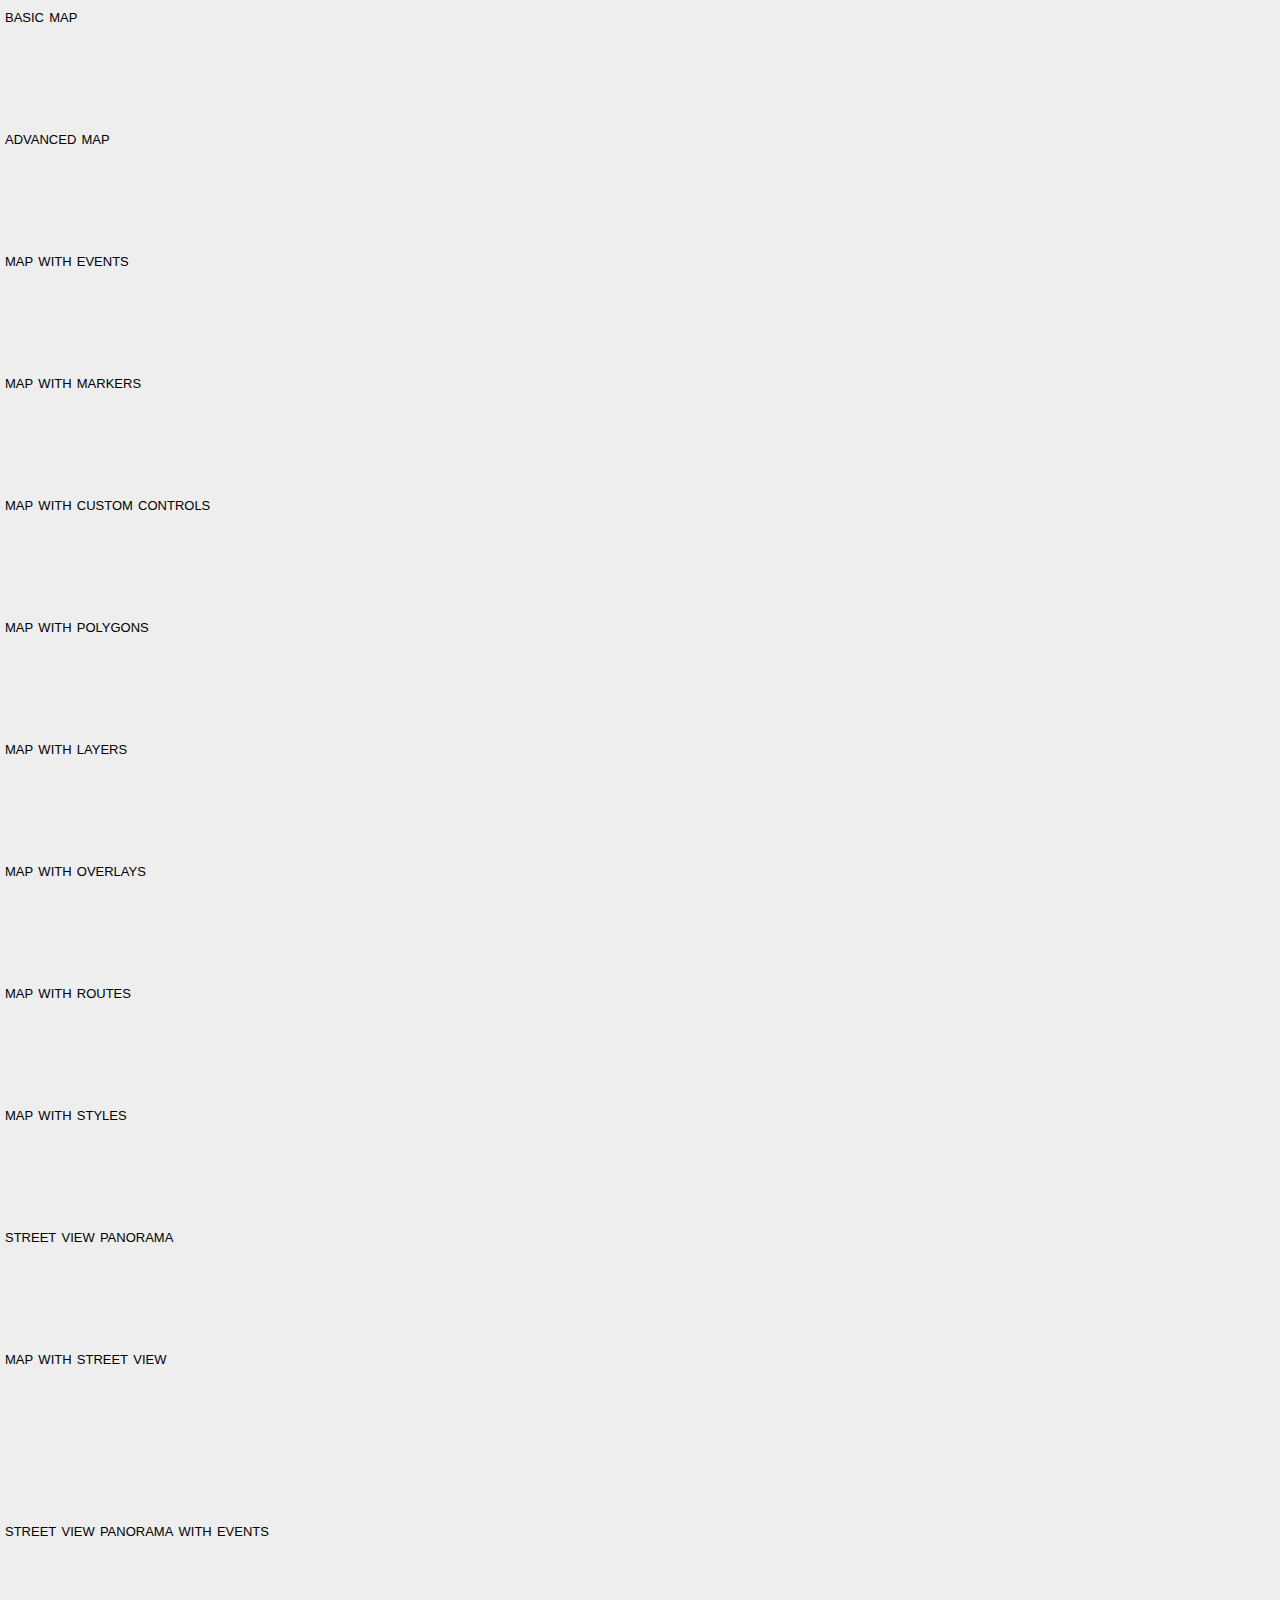
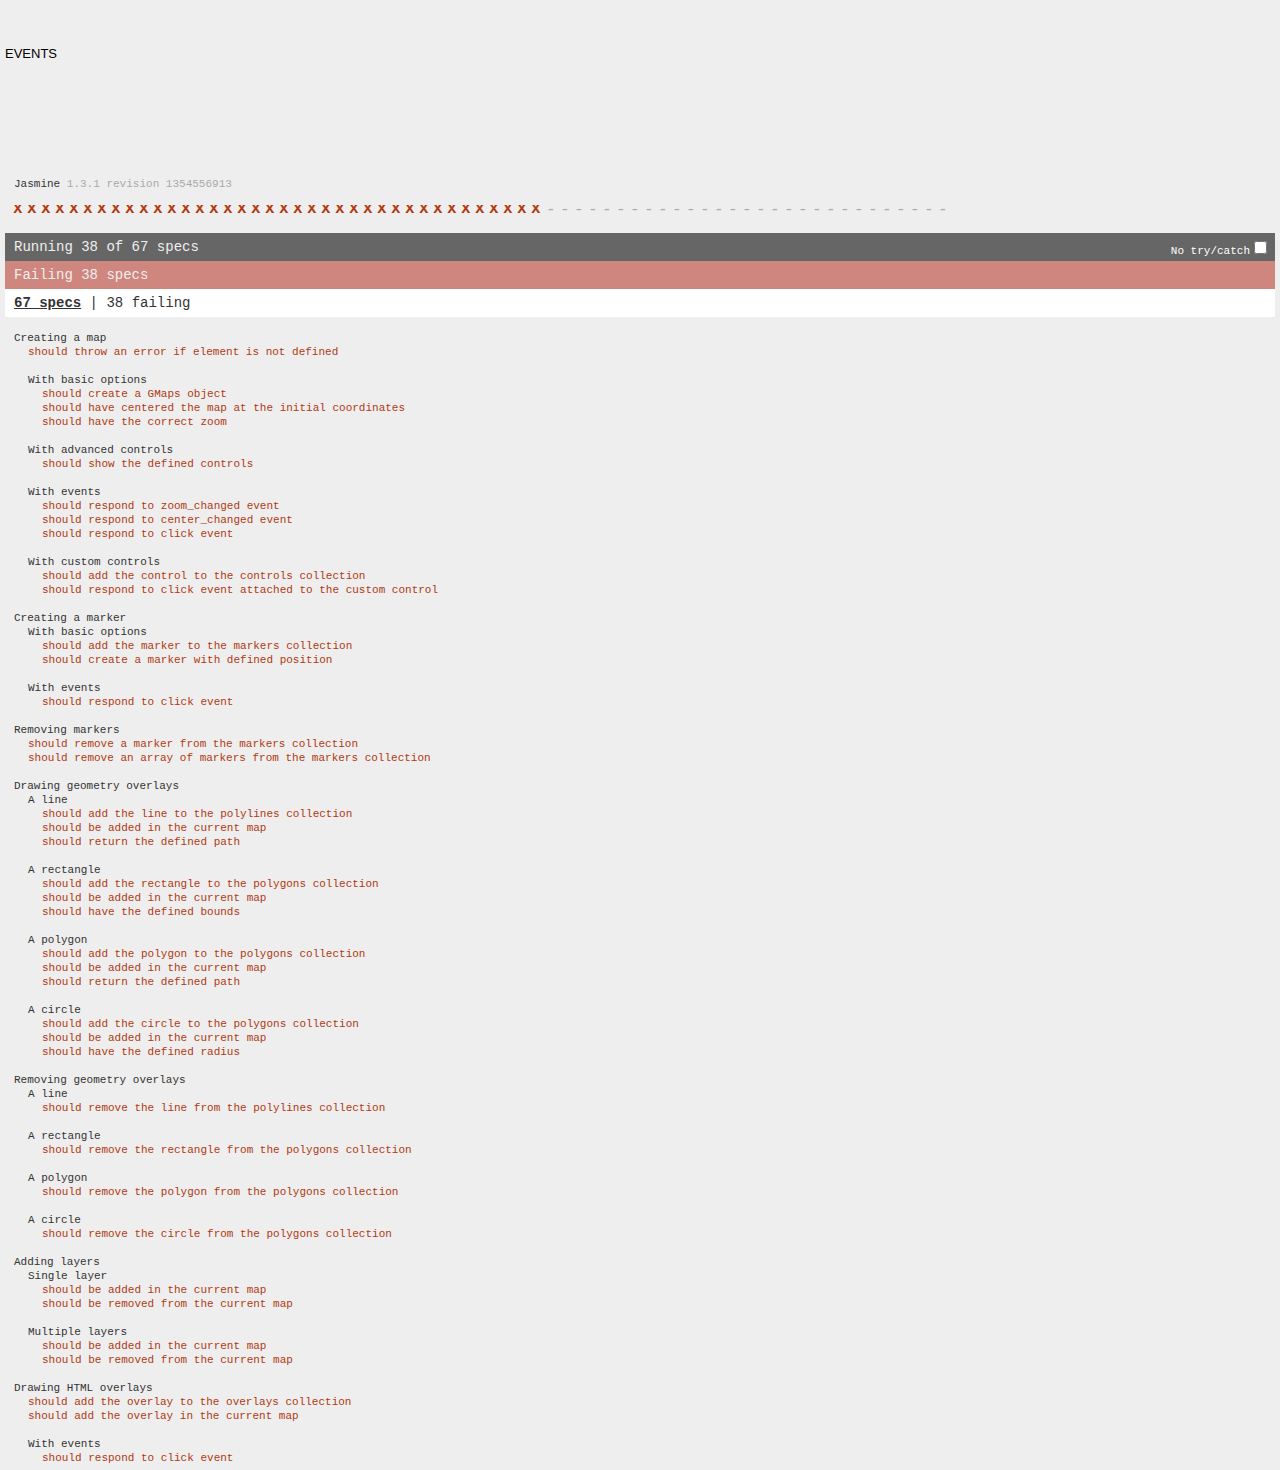
<file: ConnectToAiStaticWeb/wwwroot/bower_components/gmaps/test/index.html>
<!DOCTYPE html>
<html>
<head>
  <title>gmaps.js test</title>
  <link rel="stylesheet" type="text/css" href="lib/jasmine.css" />
  <link rel="stylesheet" href="style.css" />
  <script type="text/javascript" src="lib/jasmine.js"></script>
  <script type="text/javascript" src="lib/jasmine-html.js"></script>

  <script type="text/javascript" src="http://maps.google.com/maps/api/js?sensor=true"></script>
  <script type="text/javascript" src="../gmaps.js"></script>

  <script type="text/javascript" src="spec/MapSpec.js"></script>
  <script type="text/javascript" src="spec/MarkerSpec.js"></script>
  <script type="text/javascript" src="spec/GeometrySpec.js"></script>
  <script type="text/javascript" src="spec/LayerSpec.js"></script>
  <script type="text/javascript" src="spec/OverlaySpec.js"></script>
  <script type="text/javascript" src="spec/RouteSpec.js"></script>
  <script type="text/javascript" src="spec/StyleSpec.js"></script>
  <script type="text/javascript" src="spec/StreetViewSpec.js"></script>
  <script type="text/javascript" src="spec/EventSpec.js"></script>
  <script type="text/javascript" src="spec/ControlSpec.js"></script>

  <script type="text/javascript">
    (function() {
      var jasmineEnv = jasmine.getEnv();
      jasmineEnv.updateInterval = 1000;

      var htmlReporter = new jasmine.HtmlReporter();

      jasmineEnv.addReporter(htmlReporter);

      jasmineEnv.specFilter = function(spec) {
        return htmlReporter.specFilter(spec);
      };

      var currentWindowOnload = window.onload;

      window.onload = function() {
        if (currentWindowOnload) {
          currentWindowOnload();
        }

        execJasmine();
      };

      function execJasmine() {
        jasmineEnv.execute();
      }

    })();
  </script>
</head>
<body>
  <h3>Basic map</h3>
  <div class="map" id="basic-map"></div>
  <h3>Advanced map</h3>
  <div class="map" id="advanced-map"></div>
  <h3>Map with events</h3>
  <div class="map" id="map-with-events"></div>
  <h3>Map with markers</h3>
  <div class="map" id="map-with-markers"></div>
  <h3>Map with custom controls</h3>
  <div class="map" id="map-with-custom-controls"></div>
  <h3>Map with polygons</h3>
  <div class="map" id="map-with-polygons"></div>
  <h3>Map with layers</h3>
  <div class="map" id="map-with-layers"></div>
  <h3>Map with overlays</h3>
  <div class="map" id="map-with-overlays"></div>
  <h3>Map with routes</h3>
  <div class="map" id="map-with-routes"></div>
  <h3>Map with styles</h3>
  <div class="map" id="map-with-styles"></div>
  <h3>Street View Panorama</h3>
  <div class="panorama" id="streetview-standalone-panorama"></div>
  <h3>Map with Street View</h3>
  <div class="with-columns">
    <div class="map" id="map-with-streetview"></div>
    <div class="panorama" id="streetview-panorama"></div>
  </div>
  <h3>Street View Panorama with events</h3>
  <div class="panorama" id="streetview-with-events"></div>
  <h3>Events</h3>
  <div class="map" id="events"></div>
</body>
</html>
</file>
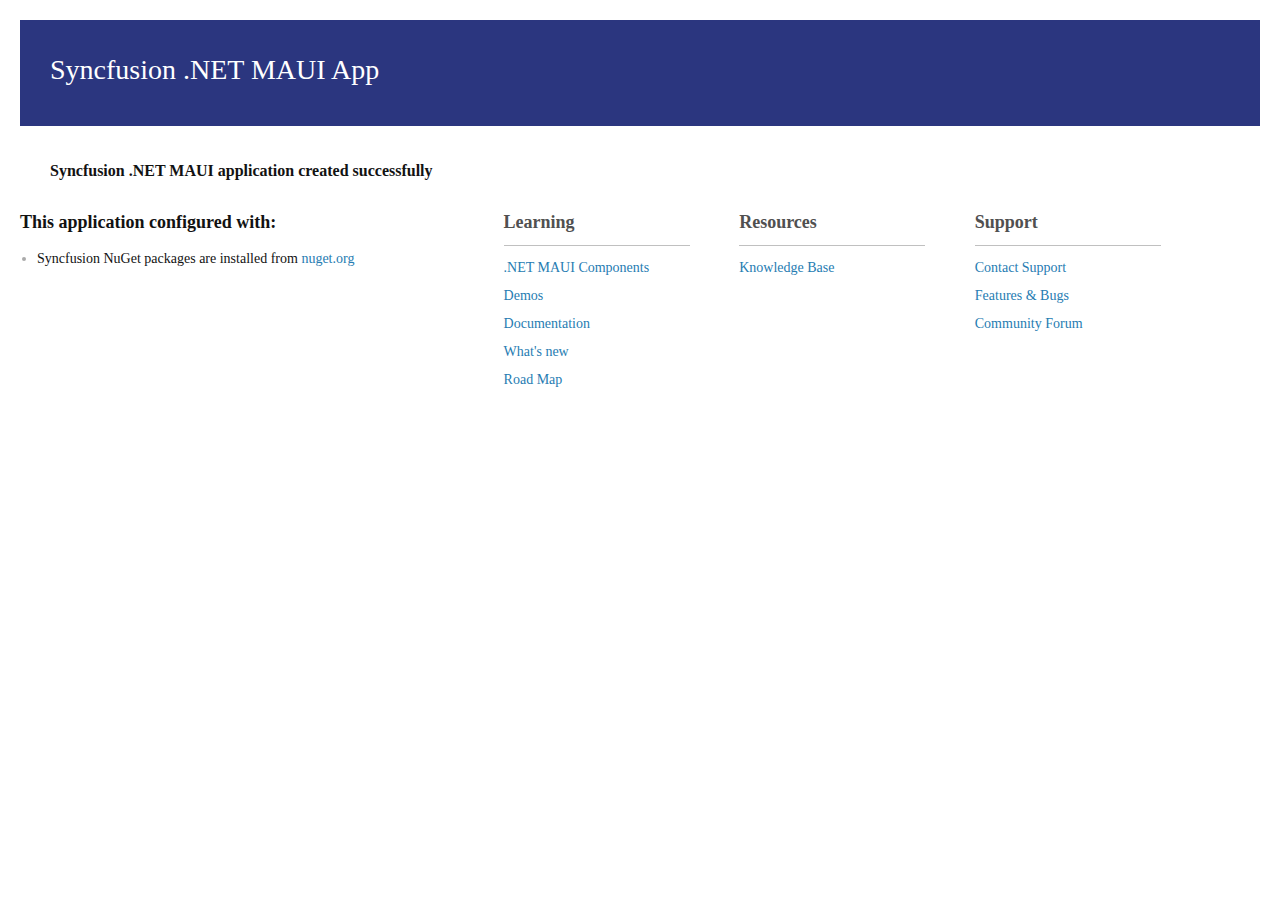
<file: ConnectToAi.MobileApp.Sync/Project_Readme.html>
﻿<!DOCTYPE html>
<html lang="en">
<head>
    <meta charset="utf-8" />
    <title>Syncfusion .NET MAUI Aplication</title>
     <style>
        body {
            background: #fff;
            color: #505050;
            font: 14px 'Segoe UI', tahoma, arial, helvetica, sans-serif;
            margin: 20px;
            padding: 0;
        }

        #header {
            background: #2B367F;
            color: #fff;
            padding: 0;
        }

        h1 {
            font-weight: normal;
			font-family: Segoe UI;
            margin: 0;
            padding: 0 30px;
			padding-top: 10px; 
            line-height: 80px;
        }
		h2{
		font-size: 18px;
			font-family: Segoe UI;
			text-transform: none;
			border-bottom: 1px solid silver;
			padding-bottom: 12px;
		}
        p {
            font-size: 16px;
			font-weight: 600;
            color: #121212;
            background: #ffffff;
			font-family: Segoe UI;
            padding: 0px 30px;
			padding-top: 20px;
            line-height: 50px;
        }

        .main {
            padding: 5px 30px;
			display: contents
        }

        .section {
            width: 15%;
            float: left;
            margin: 0 0 0 4%;
        }

            .section h2 {
                font-size: 18px;
                margin: 0;
				font-family: Segoe UI;
			text-transform: none;
                border-bottom: 1px solid silver;
                padding-bottom: 12px;
                margin-bottom: 8px;
            }
			
			.section.first h2 {
                font-size: 18px;
			    font-family: Segoe UI;
				font-weight:700;
                margin: 0;
				border-style:none;
				color: #121212;
            }

            .section.first {
                margin-left: 0px;
                width: 35%;
            }

                .section.first li {
			font-size: 14px;
			font-family: Segoe UI;
			font-weight: 400;
			width: auto;
			text-transform: none;
			padding: 4px 0;
			color: #121212;
			line-height:20px;
		}
		
		.section.first ul li
		{
		color:#AAAAAA;
		}
		.section.first ul li span
		{
		color:#121212;
		}
		
		.section.first ul
		{
            margin: 0;
			padding-left:17px;
		}

            .section.last {
                margin-right: 0;
            }

        .section ul {
            padding-left: 0;
            margin: 0;
        }

        .section li {
            font-size: 14px;
			font-family: Segoe UI;
			font-weight: 400;
			width: auto;
			text-transform: none;
			padding: 4px 0;
			color: #267CB9;
			line-height:20px;
        }

        a {
            color: #267cb2;
            text-decoration: none;
        }

            a:hover {
                text-decoration: underline;
            }
    </style>
</head>
<body>

    <div id="header">
        <h1>Syncfusion .NET MAUI App</h1>
        <p>Syncfusion .NET MAUI application created successfully</p>
    </div>

    <div class="main">
        <div class="section first">
            <h2>This application configured with:</h2>
            <ul>
				<li><span>Syncfusion NuGet packages are installed from <a href="https://www.nuget.org/profiles/SyncfusionInc" target="_blank">nuget.org</a></span></li>
            </ul>
        </div>
        <div class="section">
            <h2>Learning</h2>
            <ul style="list-style:none">
			    <li><a href="https://www.syncfusion.com/maui-controls/?utm_source=extension&utm_medium=listing&utm_campaign=maui-template-studio-extension" target="_blank">.NET MAUI Components</a></li>
                <li><a href="https://help.syncfusion.com/maui/demos/?utm_source=extension&utm_medium=listing&utm_campaign=maui-template-studio-extension" target="_blank">Demos</a></li>
			    <li><a href="https://help.syncfusion.com/maui/introduction/overview/?utm_source=extension&utm_medium=listing&utm_campaign=maui-template-studio-extension" target="_blank">Documentation</a> </li>
				<li><a href="https://www.syncfusion.com/products/whatsnew/maui-controls/?utm_source=extension&utm_medium=listing&utm_campaign=maui-template-studio-extension" target="_blank">What's new</a></li>
				<li><a href="https://www.syncfusion.com/products/roadmap/maui-controls/?utm_source=extension&utm_medium=listing&utm_campaign=maui-template-studio-extension" target="_blank">Road Map</a></li>
            </ul>
        </div>
		<div class="section">
            <h2>Resources</h2>
            <ul style="list-style:none">
			    <li><a href="https://www.syncfusion.com/kb/maui/?utm_source=extension&utm_medium=listing&utm_campaign=maui-template-studio-extension" target="_blank">Knowledge Base</a></li>
            </ul>
        </div>
        <div class="section">
            <h2>Support</h2>
            <ul style="list-style:none">
                <li><a href="https://support.syncfusion.com/support/tickets/create/?utm_source=extension&utm_medium=listing&utm_campaign=maui-template-studio-extension" target="_blank">Contact Support</a></li>
				<li><a href="https://www.syncfusion.com/feedback/maui/?utm_source=extension&utm_medium=listing&utm_campaign=maui-template-studio-extension" target="_blank">Features & Bugs</a> </li>
                <li><a href="https://www.syncfusion.com/forums/maui/??utm_source=extension&utm_medium=listing&utm_campaign=maui-template-studio-extension" target="_blank">Community Forum</a></li>
            </ul>
        </div>
    </div>
</body>
</html>
</file>
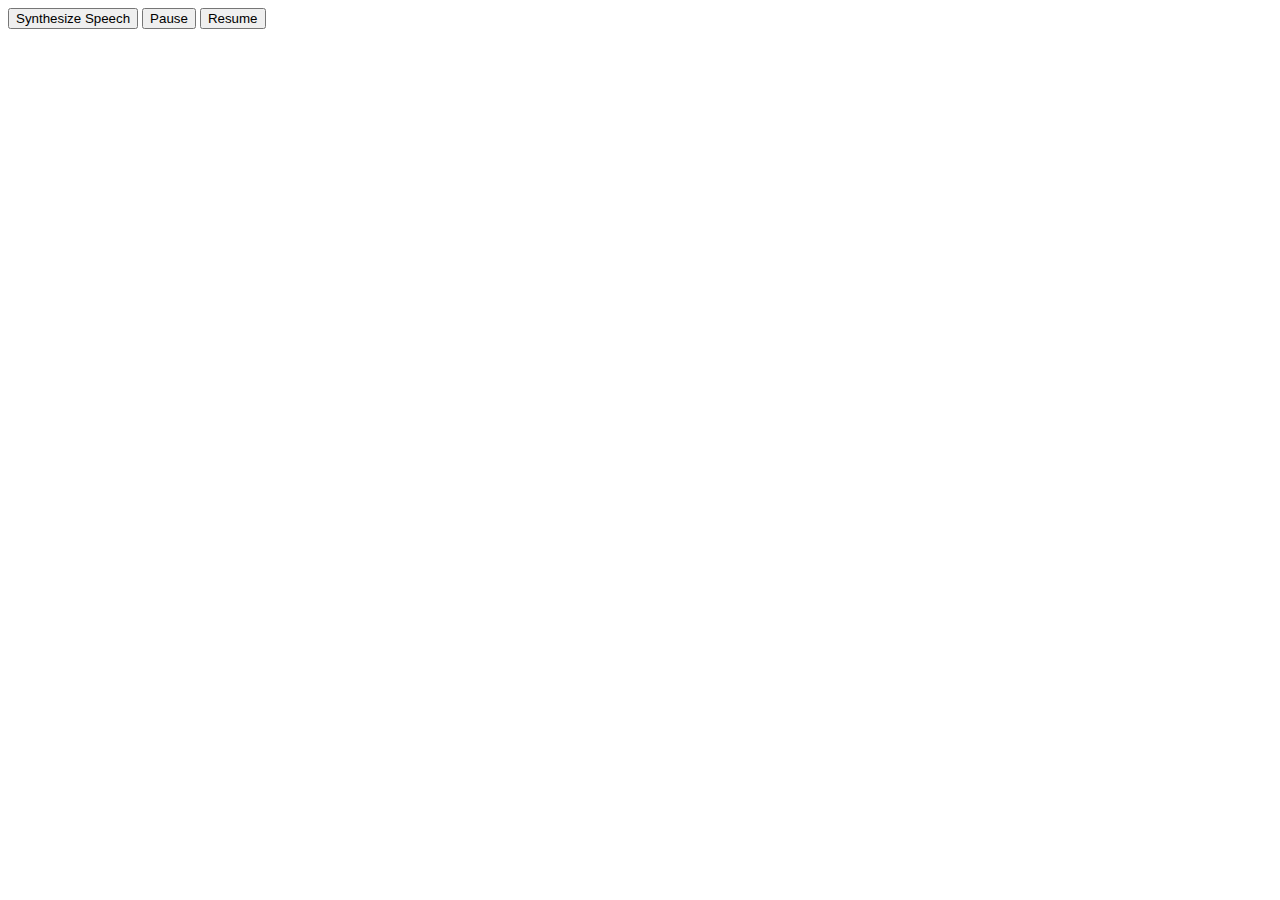
<file: ConnectToAiWeb/wwwroot/textToseech.html>
<!DOCTYPE html>
<html lang="en">
<head>
    <meta charset="UTF-8">
    <meta name="viewport" content="width=device-width, initial-scale=1.0">
    <title>Google Cloud Text-to-Speech</title>
</head>
<body>
    <button onclick="synthesizeSpeech()">Synthesize Speech</button>
    <button onclick="pauseSpeech()">Pause</button>
    <button onclick="resumeSpeech()">Resume</button>

    <script src="https://apis.google.com/js/api.js"></script>
    <script>
        let synth;
        let audio;

        function synthesizeSpeech() {
            gapi.load('client', initClient);
        }

        function initClient() {
            gapi.client.init({
                apiKey: '75996237e5603f9c25407c0f913b26153fb928a0',
                discoveryDocs: ['https://texttospeech.googleapis.com/$discovery/rest'],
            }).then(() => {
                synth = gapi.client.texttospeech.text.synthesize({
                    input: { text: 'Hello, this is a test.' },
                    voice: { languageCode: 'en-US', ssmlGender: 'NEUTRAL' },
                    audioConfig: { audioEncoding: 'LINEAR16' },
                });

                synth.execute((response) => {
                    const audioData = response.result.audioContent;
                    audio = new Audio();
                    audio.src = `data:audio/wav;base64,${audioData}`;
                    audio.play();
                });
            });
        }

        function pauseSpeech() {
            if (audio) {
                audio.pause();
            }
        }

        function resumeSpeech() {
            if (audio) {
                audio.play();
            }
        }
    </script>
</body>
</html>
</file>
<file: ConnectToAiStaticWeb/wwwroot/bower_components/gmaps/test/lib/jasmine.css>
body { background-color: #eeeeee; padding: 0; margin: 5px; overflow-y: scroll; }

#HTMLReporter { font-size: 11px; font-family: Monaco, "Lucida Console", monospace; line-height: 14px; color: #333333; }
#HTMLReporter a { text-decoration: none; }
#HTMLReporter a:hover { text-decoration: underline; }
#HTMLReporter p, #HTMLReporter h1, #HTMLReporter h2, #HTMLReporter h3, #HTMLReporter h4, #HTMLReporter h5, #HTMLReporter h6 { margin: 0; line-height: 14px; }
#HTMLReporter .banner, #HTMLReporter .symbolSummary, #HTMLReporter .summary, #HTMLReporter .resultMessage, #HTMLReporter .specDetail .description, #HTMLReporter .alert .bar, #HTMLReporter .stackTrace { padding-left: 9px; padding-right: 9px; }
#HTMLReporter #jasmine_content { position: fixed; right: 100%; }
#HTMLReporter .version { color: #aaaaaa; }
#HTMLReporter .banner { margin-top: 14px; }
#HTMLReporter .duration { color: #aaaaaa; float: right; }
#HTMLReporter .symbolSummary { overflow: hidden; *zoom: 1; margin: 14px 0; }
#HTMLReporter .symbolSummary li { display: block; float: left; height: 7px; width: 14px; margin-bottom: 7px; font-size: 16px; }
#HTMLReporter .symbolSummary li.passed { font-size: 14px; }
#HTMLReporter .symbolSummary li.passed:before { color: #5e7d00; content: "\02022"; }
#HTMLReporter .symbolSummary li.failed { line-height: 9px; }
#HTMLReporter .symbolSummary li.failed:before { color: #b03911; content: "x"; font-weight: bold; margin-left: -1px; }
#HTMLReporter .symbolSummary li.skipped { font-size: 14px; }
#HTMLReporter .symbolSummary li.skipped:before { color: #bababa; content: "\02022"; }
#HTMLReporter .symbolSummary li.pending { line-height: 11px; }
#HTMLReporter .symbolSummary li.pending:before { color: #aaaaaa; content: "-"; }
#HTMLReporter .exceptions { color: #fff; float: right; margin-top: 5px; margin-right: 5px; }
#HTMLReporter .bar { line-height: 28px; font-size: 14px; display: block; color: #eee; }
#HTMLReporter .runningAlert { background-color: #666666; }
#HTMLReporter .skippedAlert { background-color: #aaaaaa; }
#HTMLReporter .skippedAlert:first-child { background-color: #333333; }
#HTMLReporter .skippedAlert:hover { text-decoration: none; color: white; text-decoration: underline; }
#HTMLReporter .passingAlert { background-color: #a6b779; }
#HTMLReporter .passingAlert:first-child { background-color: #5e7d00; }
#HTMLReporter .failingAlert { background-color: #cf867e; }
#HTMLReporter .failingAlert:first-child { background-color: #b03911; }
#HTMLReporter .results { margin-top: 14px; }
#HTMLReporter #details { display: none; }
#HTMLReporter .resultsMenu, #HTMLReporter .resultsMenu a { background-color: #fff; color: #333333; }
#HTMLReporter.showDetails .summaryMenuItem { font-weight: normal; text-decoration: inherit; }
#HTMLReporter.showDetails .summaryMenuItem:hover { text-decoration: underline; }
#HTMLReporter.showDetails .detailsMenuItem { font-weight: bold; text-decoration: underline; }
#HTMLReporter.showDetails .summary { display: none; }
#HTMLReporter.showDetails #details { display: block; }
#HTMLReporter .summaryMenuItem { font-weight: bold; text-decoration: underline; }
#HTMLReporter .summary { margin-top: 14px; }
#HTMLReporter .summary .suite .suite, #HTMLReporter .summary .specSummary { margin-left: 14px; }
#HTMLReporter .summary .specSummary.passed a { color: #5e7d00; }
#HTMLReporter .summary .specSummary.failed a { color: #b03911; }
#HTMLReporter .description + .suite { margin-top: 0; }
#HTMLReporter .suite { margin-top: 14px; }
#HTMLReporter .suite a { color: #333333; }
#HTMLReporter #details .specDetail { margin-bottom: 28px; }
#HTMLReporter #details .specDetail .description { display: block; color: white; background-color: #b03911; }
#HTMLReporter .resultMessage { padding-top: 14px; color: #333333; }
#HTMLReporter .resultMessage span.result { display: block; }
#HTMLReporter .stackTrace { margin: 5px 0 0 0; max-height: 224px; overflow: auto; line-height: 18px; color: #666666; border: 1px solid #ddd; background: white; white-space: pre; }

#TrivialReporter { padding: 8px 13px; position: absolute; top: 0; bottom: 0; left: 0; right: 0; overflow-y: scroll; background-color: white; font-family: "Helvetica Neue Light", "Lucida Grande", "Calibri", "Arial", sans-serif; /*.resultMessage {*/ /*white-space: pre;*/ /*}*/ }
#TrivialReporter a:visited, #TrivialReporter a { color: #303; }
#TrivialReporter a:hover, #TrivialReporter a:active { color: blue; }
#TrivialReporter .run_spec { float: right; padding-right: 5px; font-size: .8em; text-decoration: none; }
#TrivialReporter .banner { color: #303; background-color: #fef; padding: 5px; }
#TrivialReporter .logo { float: left; font-size: 1.1em; padding-left: 5px; }
#TrivialReporter .logo .version { font-size: .6em; padding-left: 1em; }
#TrivialReporter .runner.running { background-color: yellow; }
#TrivialReporter .options { text-align: right; font-size: .8em; }
#TrivialReporter .suite { border: 1px outset gray; margin: 5px 0; padding-left: 1em; }
#TrivialReporter .suite .suite { margin: 5px; }
#TrivialReporter .suite.passed { background-color: #dfd; }
#TrivialReporter .suite.failed { background-color: #fdd; }
#TrivialReporter .spec { margin: 5px; padding-left: 1em; clear: both; }
#TrivialReporter .spec.failed, #TrivialReporter .spec.passed, #TrivialReporter .spec.skipped { padding-bottom: 5px; border: 1px solid gray; }
#TrivialReporter .spec.failed { background-color: #fbb; border-color: red; }
#TrivialReporter .spec.passed { background-color: #bfb; border-color: green; }
#TrivialReporter .spec.skipped { background-color: #bbb; }
#TrivialReporter .messages { border-left: 1px dashed gray; padding-left: 1em; padding-right: 1em; }
#TrivialReporter .passed { background-color: #cfc; display: none; }
#TrivialReporter .failed { background-color: #fbb; }
#TrivialReporter .skipped { color: #777; background-color: #eee; display: none; }
#TrivialReporter .resultMessage span.result { display: block; line-height: 2em; color: black; }
#TrivialReporter .resultMessage .mismatch { color: black; }
#TrivialReporter .stackTrace { white-space: pre; font-size: .8em; margin-left: 10px; max-height: 5em; overflow: auto; border: 1px inset red; padding: 1em; background: #eef; }
#TrivialReporter .finished-at { padding-left: 1em; font-size: .6em; }
#TrivialReporter.show-passed .passed, #TrivialReporter.show-skipped .skipped { display: block; }
#TrivialReporter #jasmine_content { position: fixed; right: 100%; }
#TrivialReporter .runner { border: 1px solid gray; display: block; margin: 5px 0; padding: 2px 0 2px 10px; }
</file>
<file: ConnectToAiStaticWeb/wwwroot/bower_components/gmaps/test/style.css>
body {
font-family: sans-serif;
}

h1, h2, h3, h4, h5, h6 {
  margin: 0;
  font-weight: lighter;
  text-transform: lowercase;
  font-variant: small-caps;
}

.map,
.panorama {
  width: 100%;
  height: 100px;
}

.with-columns {
  display: block;
  width: 100%;
  overflow: hidden;
}

.with-columns .map,
.with-columns .panorama {
  display: block;
  width: 50%;
  height: 150px;
  float: left;
}
</file>
